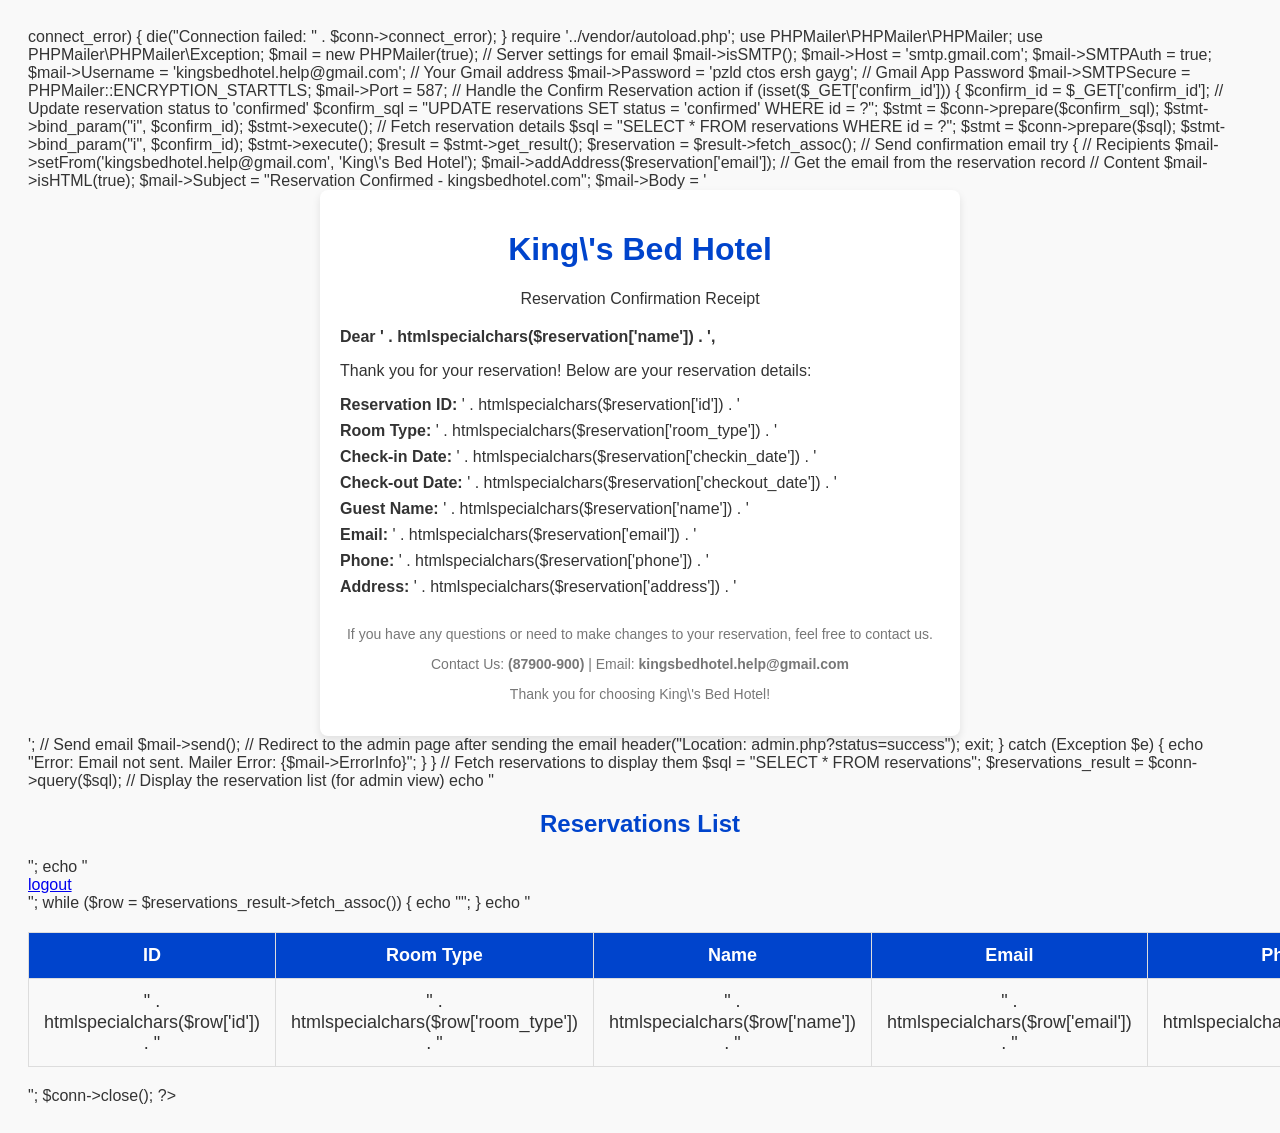
<file: backups/admin copy.html>
<?php
//For connection
$servername = "localhost";
$username = "root";
$password = "wawapogi@202X";
$dbname = "schoolsystem";

// Create a connection
$conn = new mysqli($servername, $username, $password, $dbname);

// Check connection
if ($conn->connect_error) {
    die("Connection failed: " . $conn->connect_error);
}

require '../vendor/autoload.php';

use PHPMailer\PHPMailer\PHPMailer;
use PHPMailer\PHPMailer\Exception;

$mail = new PHPMailer(true);

// Server settings for email
$mail->isSMTP();
$mail->Host = 'smtp.gmail.com';
$mail->SMTPAuth = true;
$mail->Username = 'kingsbedhotel.help@gmail.com'; // Your Gmail address
$mail->Password = 'pzld ctos ersh gayg';   // Gmail App Password
$mail->SMTPSecure = PHPMailer::ENCRYPTION_STARTTLS;
$mail->Port = 587;

// Handle the Confirm Reservation action
if (isset($_GET['confirm_id'])) {
    $confirm_id = $_GET['confirm_id'];
    
    // Update reservation status to 'confirmed'
    $confirm_sql = "UPDATE reservations SET status = 'confirmed' WHERE id = ?";
    $stmt = $conn->prepare($confirm_sql);
    $stmt->bind_param("i", $confirm_id);
    $stmt->execute();

    // Fetch reservation details
    $sql = "SELECT * FROM reservations WHERE id = ?";
    $stmt = $conn->prepare($sql);
    $stmt->bind_param("i", $confirm_id);
    $stmt->execute();
    $result = $stmt->get_result();
    $reservation = $result->fetch_assoc();

    // Send confirmation email
    try {
        // Recipients
        $mail->setFrom('kingsbedhotel.help@gmail.com', 'King\'s Bed Hotel');
        $mail->addAddress($reservation['email']); // Get the email from the reservation record
        
        // Content
        $mail->isHTML(true);
        $mail->Subject = "Reservation Confirmed - kingsbedhotel.com";
        $mail->Body = '
        <html>
        <head>
            <title>Reservation Confirmation</title>
            <style>
                body {
                    font-family: Arial, sans-serif;
                    background-color: #f4f4f4;
                    color: #333;
                    padding: 20px;
                }
                .receipt-container {
                    background-color: #fff;
                    padding: 20px;
                    border-radius: 8px;
                    box-shadow: 0 4px 8px rgba(0, 0, 0, 0.1);
                    max-width: 600px;
                    margin: 0 auto;
                }
                .header {
                    text-align: center;
                    margin-bottom: 20px;
                }
                .header h1 {
                    color: #0044cc;
                }
                .details {
                    margin: 20px 0;
                }
                .details ul {
                    list-style: none;
                    padding: 0;
                }
                .details li {
                    margin: 8px 0;
                    font-size: 16px;
                }
                .total {
                    font-size: 18px;
                    font-weight: bold;
                    color: #0044cc;
                    margin-top: 20px;
                }
                .footer {
                    text-align: center;
                    margin-top: 30px;
                    font-size: 14px;
                    color: #777;
                }
            </style>
        </head>
        <body>
            <div class="receipt-container">
                <div class="header">
                    <h1>King\'s Bed Hotel</h1>
                    <p>Reservation Confirmation Receipt</p>
                </div>
                <div class="details">
                    <p><strong>Dear ' . htmlspecialchars($reservation['name']) . ',</strong></p>
                    <p>Thank you for your reservation! Below are your reservation details:</p>
                    <ul>
                        <li><strong>Reservation ID:</strong> ' . htmlspecialchars($reservation['id']) . '</li>
                        <li><strong>Room Type:</strong> ' . htmlspecialchars($reservation['room_type']) . '</li>
                        <li><strong>Check-in Date:</strong> ' . htmlspecialchars($reservation['checkin_date']) . '</li>
                        <li><strong>Check-out Date:</strong> ' . htmlspecialchars($reservation['checkout_date']) . '</li>
                        <li><strong>Guest Name:</strong> ' . htmlspecialchars($reservation['name']) . '</li>
                        <li><strong>Email:</strong> ' . htmlspecialchars($reservation['email']) . '</li>
                        <li><strong>Phone:</strong> ' . htmlspecialchars($reservation['phone']) . '</li>
                        <li><strong>Address:</strong> ' . htmlspecialchars($reservation['address']) . '</li>
                    </ul>
                </div>
                <div class="footer">
                    <p>If you have any questions or need to make changes to your reservation, feel free to contact us.</p>
                    <p>Contact Us: <strong>(87900-900)</strong> | Email: <strong>kingsbedhotel.help@gmail.com</strong></p>
                    <p>Thank you for choosing King\'s Bed Hotel!</p>
                </div>
            </div>
        </body>
        </html>';

        // Send email
        $mail->send();

        // Redirect to the admin page after sending the email
        header("Location: admin.php?status=success");
        exit;
    } catch (Exception $e) {
        echo "Error: Email not sent. Mailer Error: {$mail->ErrorInfo}";
    }
}

// Fetch reservations to display them
$sql = "SELECT * FROM reservations";
$reservations_result = $conn->query($sql);

// Display the reservation list (for admin view)
echo "<h2>Reservations List</h2>";
echo "<table class='styled-table'>
        <thead>
            <nav><a href="logoutadmin.php">logout</a></nav>
            <tr>
                <th>ID</th>
                <th>Room Type</th>
                <th>Name</th>
                <th>Email</th>
                <th>Phone</th>
                <th>Address</th>
                <th>Check-in Date</th>
                <th>Check-out Date</th>
                <th>Created at</th>
                <th>Status</th>
                <th>Actions</th>
            </tr>
        </thead>
        <tbody>";

while ($row = $reservations_result->fetch_assoc()) {
    echo "<tr>
            <td>" . htmlspecialchars($row['id']) . "</td>
            <td>" . htmlspecialchars($row['room_type']) . "</td>
            <td>" . htmlspecialchars($row['name']) . "</td>
            <td>" . htmlspecialchars($row['email']) . "</td>
            <td>" . htmlspecialchars($row['phone']) . "</td>
            <td>" . htmlspecialchars($row['address']) . "</td>
            <td>" . htmlspecialchars($row['checkin_date']) . "</td>
            <td>" . htmlspecialchars($row['checkout_date']) . "</td>
            <td>" . htmlspecialchars((new DateTime($row['created_at']))->format('Y-m-d h:i A')) . "</td>
            <td>" . htmlspecialchars($row['status']) . "</td>
            <td><a href='?confirm_id=" . htmlspecialchars($row['id']) . "'>Confirm</a></td>
          </tr>";
}

echo "</tbody>
    </table>";

$conn->close();
?>

<style>
    body {
        font-family: Arial, sans-serif;
        background-color: #f9f9f9;
        color: #333;
        padding: 20px;
    }

    h2 {
        text-align: center;
        color: #0044cc;
        margin-bottom: 20px;
    }

    .styled-table {
        width: 100%;
        border-collapse: collapse;
        margin: 20px 0;
        font-size: 18px;
        text-align: left;
    }

    .styled-table th, .styled-table td {
        padding: 12px 15px;
        border: 1px solid #ddd;
    }

    .styled-table th {
        background-color: #0044cc;
        color: white;
        text-align: center;
    }

    .styled-table tr:nth-child(even) {
        background-color: #f2f2f2;
    }

    .styled-table tr:hover {
        background-color: #ddd;
    }

    .styled-table a {
        color: #0044cc;
        text-decoration: none;
        font-weight: bold;
    }

    .styled-table a:hover {
        color: #ff6f61;
    }

    .styled-table td, .styled-table th {
        text-align: center;
    }
</style>
</file>
